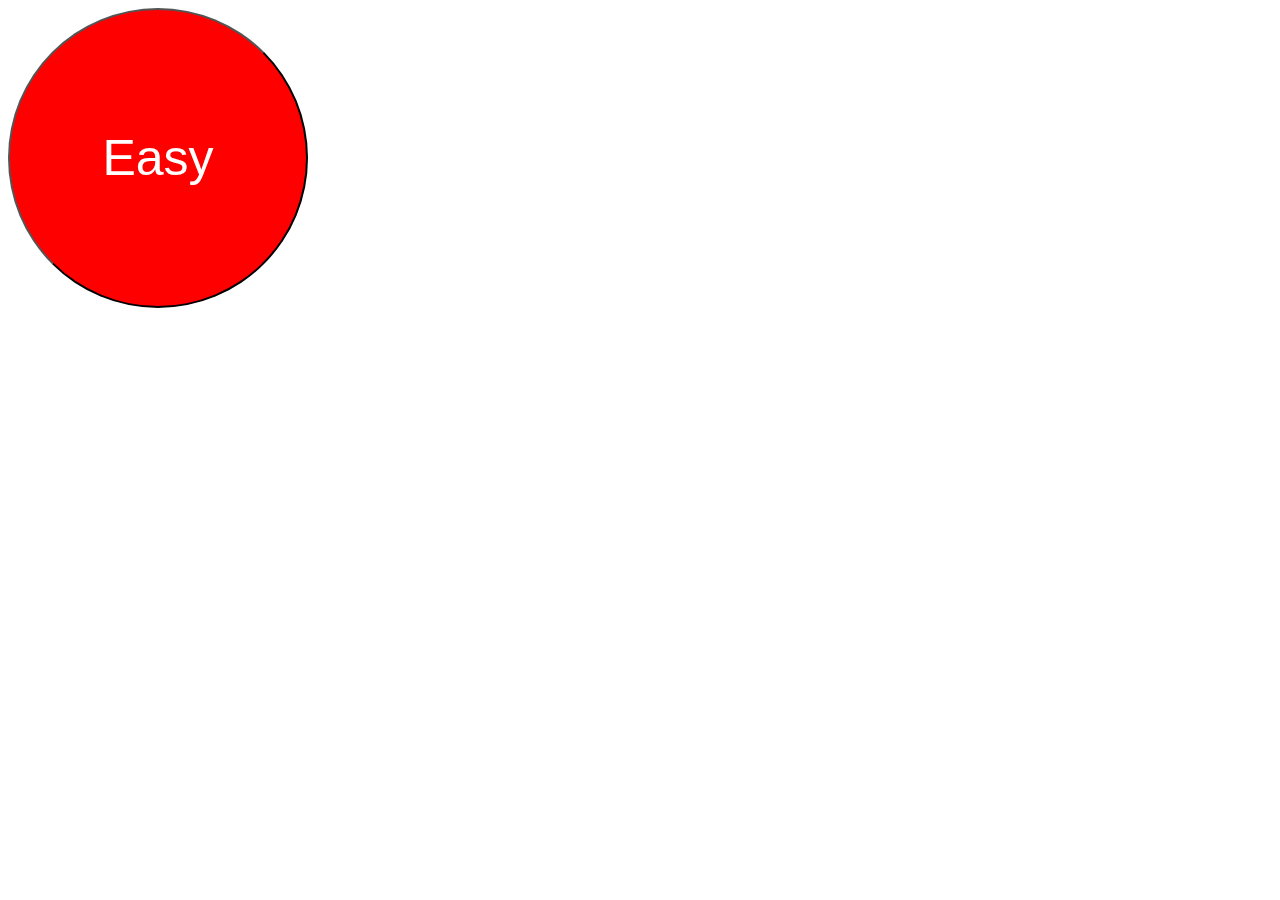
<file: that_was_easy/index.html>
<!DOCTYPE html>
   <html>
     <head>
       <title>That Was Easy</title>
       <link href="styles.css" rel="stylesheet">
    </head>
     <body>
         <button id="easy">Easy</button>
         
         <script src="https://code.jquery.com/jquery-2.2.3.min.js"></script>
         <script src="main.js"></script>
     </body>
   </html>
</file>
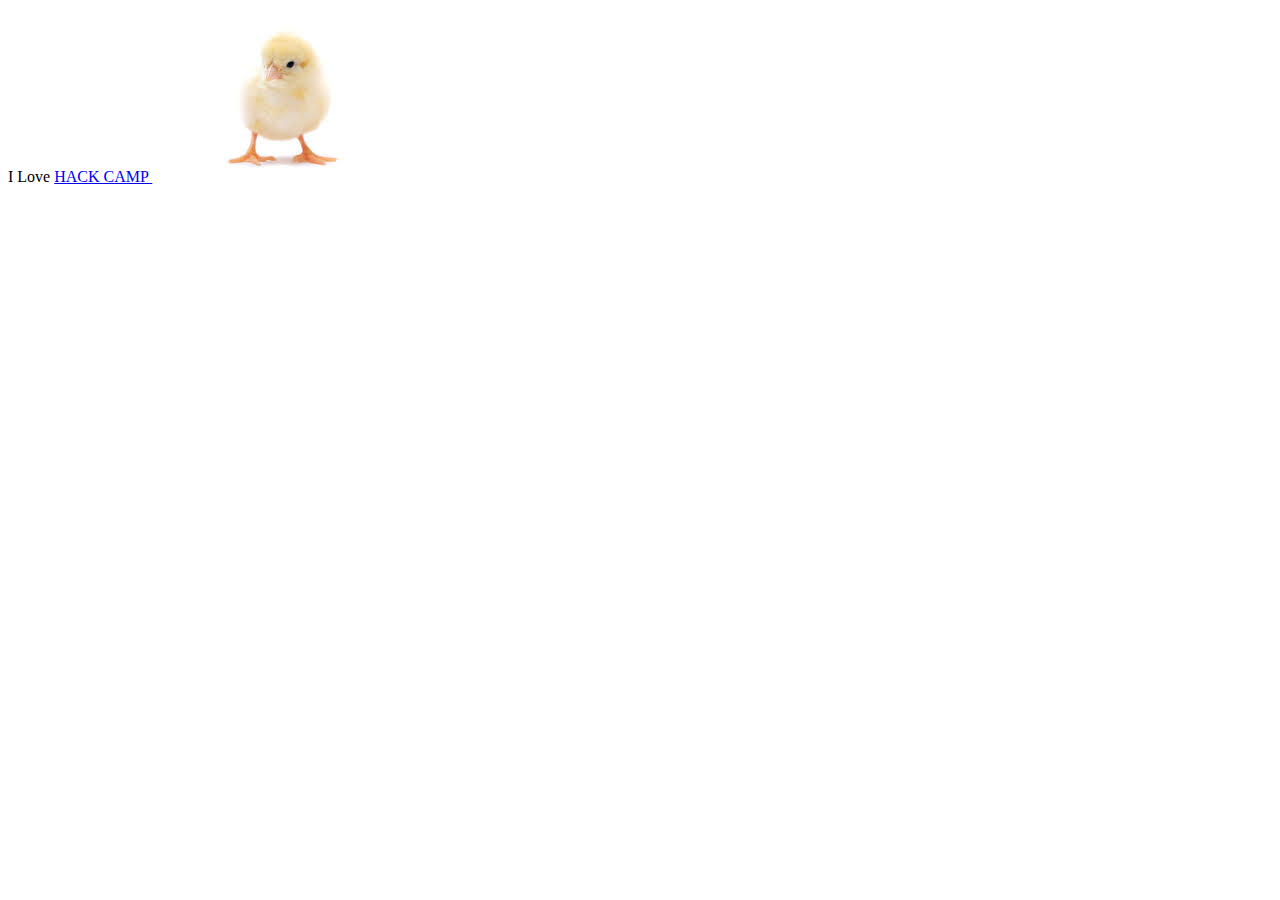
<file: HTML Challenge.html>
<!doctype html>
<html>
  <head>
  </head>
  <body>
       <text> I Love </text> 
       <a href="http://camp.masonhackclub.tech/materials/">HACK CAMP </a>
      <img src=[data-uri]>
  </body>
</html>
</file>
<file: that_was_easy/styles.css>
#easy {
    width:300px;
    height:300px;
    border-radius:150px;
    border-color:black;
    background-color:red;
    font-size:50px;
    color:white;
}
</file>
